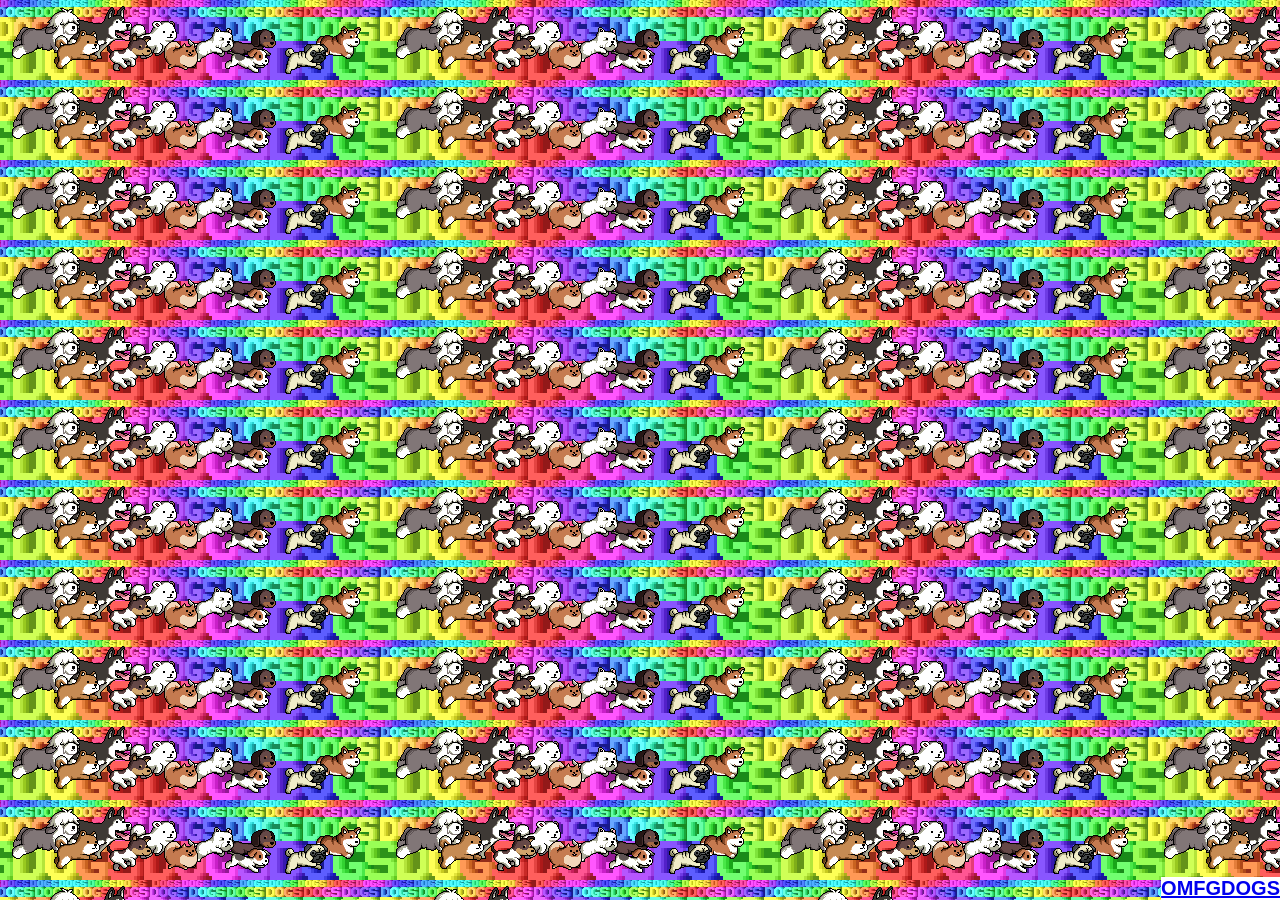
<file: index.html>
<!DOCTYPE html>
<html>
  <head>
    <link rel="stylesheet" href="omfgdogs.css" />
    <title>OMFGDOGS!</title>
    <meta charset="utf-8">
  </head>
  <body>
    <audio src="assets/omfgdogs.mp3" autoplay="autoplay" loop="loop">
      Your browser does not support the audio tag
    </audio>
    <div id = "credit">
      <a href="http://www.omfgdogs.com/"> OMFGDOGS </a> 
    </div>
  </body>
</html>
</file>
<file: omfgdogs.css>
body{
    background-position: top left;
    background-image: url("assets/omfgdogs.gif");
    background-attachment:fixed;
    background-repeat: repeat;
}

#credit{
    position: fixed;
    bottom: 0;
    right: 0;
    font-family: arial;
    font-weight:bolder;
    font-size: 20px;
    background-color: #ffffff;
    text-decoration:none;
}
</file>
